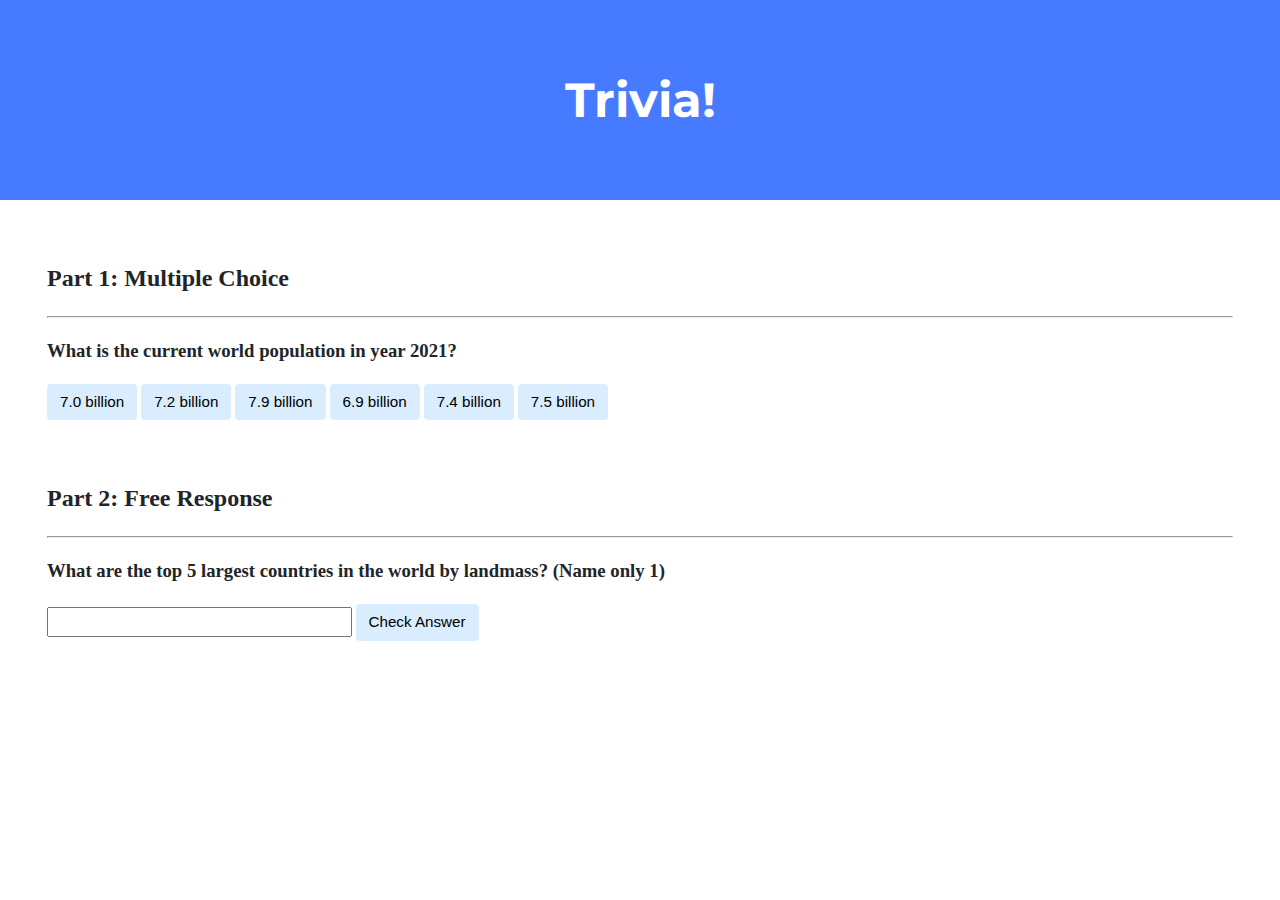
<file: lab8/index.html>
<!DOCTYPE html>

<html lang="en">
    <head>
        <link href="https://fonts.googleapis.com/css2?family=Montserrat:wght@500&display=swap" rel="stylesheet">
        <link href="styles.css" rel="stylesheet">
        <title>Trivia!</title>

        <script>
            // TODO: Add code to check answers to questions

            // Run script once DOM is loaded. "DOMContentLoaded"
            // Add a single line function (similar to Python lambda function)
            document.addEventListener('DOMContentLoaded', function(){

                // Define correct. Search for class 'correct' and choose first element, ie. button
                let correct = document.querySelector(".correct");

                // Add event when correct answer is clicked, change color to green, and gives feedback
                correct.addEventListener("click", function() {
                    correct.style.backgroundColor = "green";

                    // also change text of #feedback1. innerHTML
                    document.querySelector("#feedback1").innerHTML = "That's correct!";
                });

                // Define incorrect. querySelectorAll to select all elements
                let incorrect = document.querySelectorAll(".incorrect");

                // Add event when 'clicked' for all incorrect options
                for (let i = 0; i < incorrect.length; i++){
                     incorrect[i].addEventListener("click", function(){
                        incorrect[i].style.backgroundColor = "red";
                        document.querySelector("#feedback1").innerHTML = "That's incorrect! Please try again.";
                    });
                };

                // Check free response submission
                let input = document.querySelector("input");
                document.querySelector('#check').addEventListener("click", function() {
                    if (input.value === "Russia" || input.value === "Canada" || input.value === "United States" || input.value === "China" || input.value === "Brazil" ||input.value ==="USA")
                    {
                        input.style.backgroundColor = "green";
                        document.querySelector("#feedback2").innerHTML = "That's correct!";
                    }

                    else
                    {
                        input.style.backgroundColor = "red";
                        document.querySelector("#feedback2").innerHTML = "That's incorrect! Please try again.";
                    }
                });

            });

        </script>

    </head>
    <body>

        <div class="jumbotron">
            <h1>Trivia!</h1>
        </div>

        <div class="container">

            <div class="section">
                <h2>Part 1: Multiple Choice </h2>
                <hr>

                <!-- TODO: Add multiple choice question here -->

                <h3>What is the current world population in year 2021? </h3>

                <button class="incorrect">7.0 billion</button>
                <button class="incorrect">7.2 billion</button>
                <button class="correct">7.9 billion</button>
                <button class="incorrect">6.9 billion</button>
                <button class="incorrect">7.4 billion</button>
                <button class="incorrect">7.5 billion</button>

                <!--add a feedback section to user-->
                <p id="feedback1"></p>

            </div>

            <div class="section">
                <h2>Part 2: Free Response</h2>
                <hr>

                <!-- TODO: Add free response question here -->

                <h3>What are the top 5 largest countries in the world by landmass? (Name only 1) </h3>

                <input type = "text"></input>
                <button id="check">Check Answer</button>

                <p id="feedback2"></p>


            </div>

        </div>
    </body>
</html>
</file>
<file: lab8/styles.css>
body {
    background-color: #fff;
    color: #212529;
    font-size: 1rem;
    font-weight: 400;
    line-height: 1.5;
    margin: 0;
    text-align: left;
}

.container {
    margin-left: auto;
    margin-right: auto;
    padding-left: 15px;
    padding-right: 15px;
}

.jumbotron {
    background-color: #477bff;
    color: #fff;
    margin-bottom: 2rem;
    padding: 2rem 1rem;
    text-align: center;
}

.section {
    padding: 0.5rem 2rem 1rem 2rem;
}

.section:hover {
    background-color: #f5f5f5;
    transition: color 2s ease-in-out, background-color 0.15s ease-in-out;
}

h1 {
    font-family: 'Montserrat', sans-serif;
    font-size: 48px;
}

button, input[type="submit"] {
    background-color: #d9edff;
    border: 1px solid transparent;
    border-radius: 0.25rem;
    font-size: 0.95rem;
    font-weight: 400;
    line-height: 1.5;
    padding: 0.375rem 0.75rem;
    text-align: center;
    transition: color 0.15s ease-in-out, background-color 0.15s ease-in-out, border-color 0.15s ease-in-out, box-shadow 0.15s ease-in-out;
    vertical-align: middle;
}


input[type="text"] {
    line-height: 1.8;
    width: 25%;
}

input[type="text"]:hover {
    background-color: #f5f5f5;
    transition: color 2s ease-in-out, background-color 0.15s ease-in-out;
}
</file>
